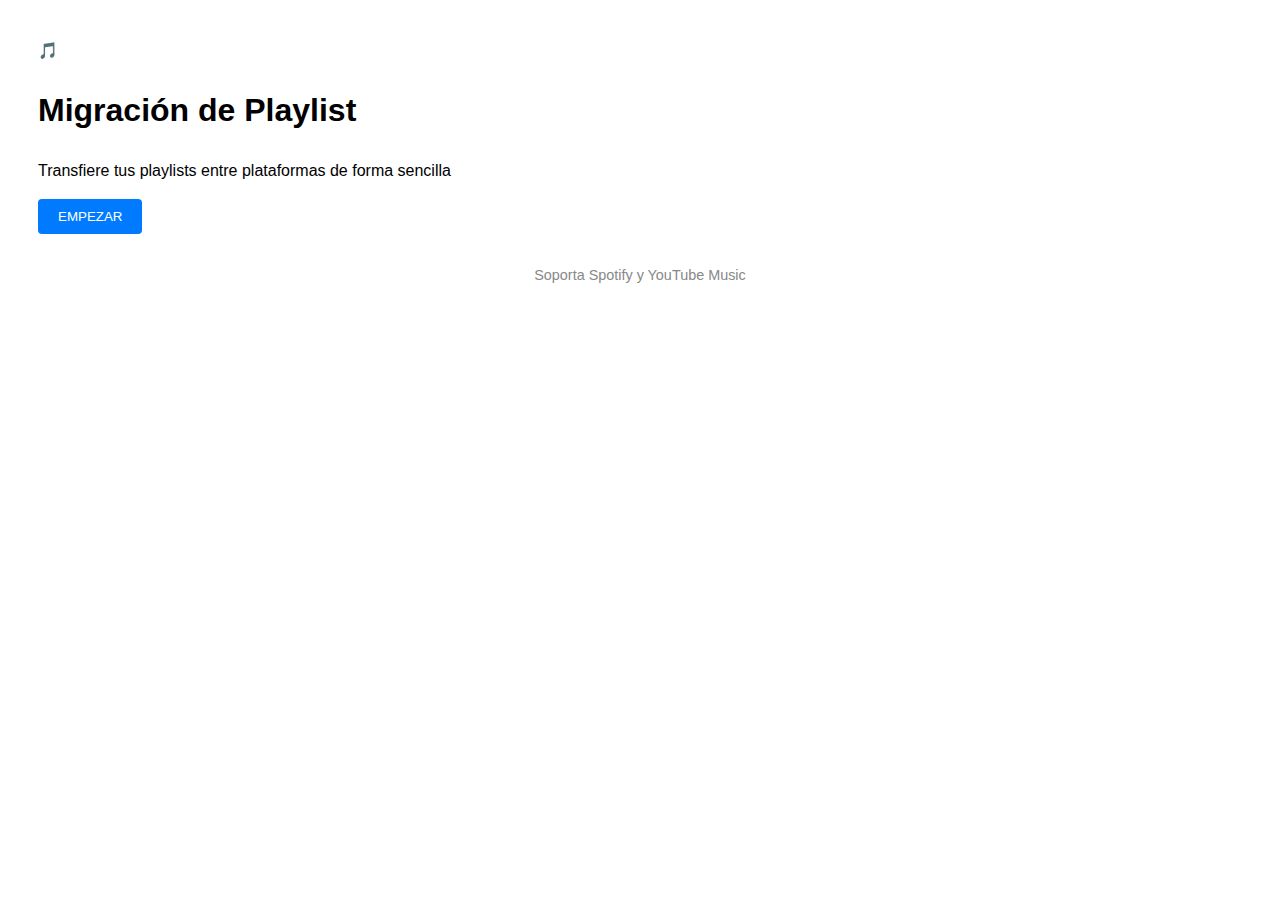
<file: templates/index.html>
<!DOCTYPE html>
<html lang="es">
<head>
    <meta charset="UTF-8">
    <meta name="viewport" content="width=device-width, initial-scale=1.0">
    <title>Migración de Playlist</title>
    <link rel="stylesheet" type="text/css" href="../static/css/style.css">
</head>
<body>
    <div class="container">
        <div class="logo">🎵</div>
        <h1>Migración de Playlist</h1>
        <p class="subtitle">Transfiere tus playlists entre plataformas de forma sencilla</p>
        
        <div class="botones">
            <a href="/seleccionar-origen" style="text-decoration: none;">
                <button class="btn btn-primary">EMPEZAR</button>
            </a>
        </div>
        
        <p style="text-align: center; color: #888; margin-top: 30px; font-size: 0.9em;">
            Soporta Spotify y YouTube Music
        </p>
    </div>
</body>
</html>
</file>
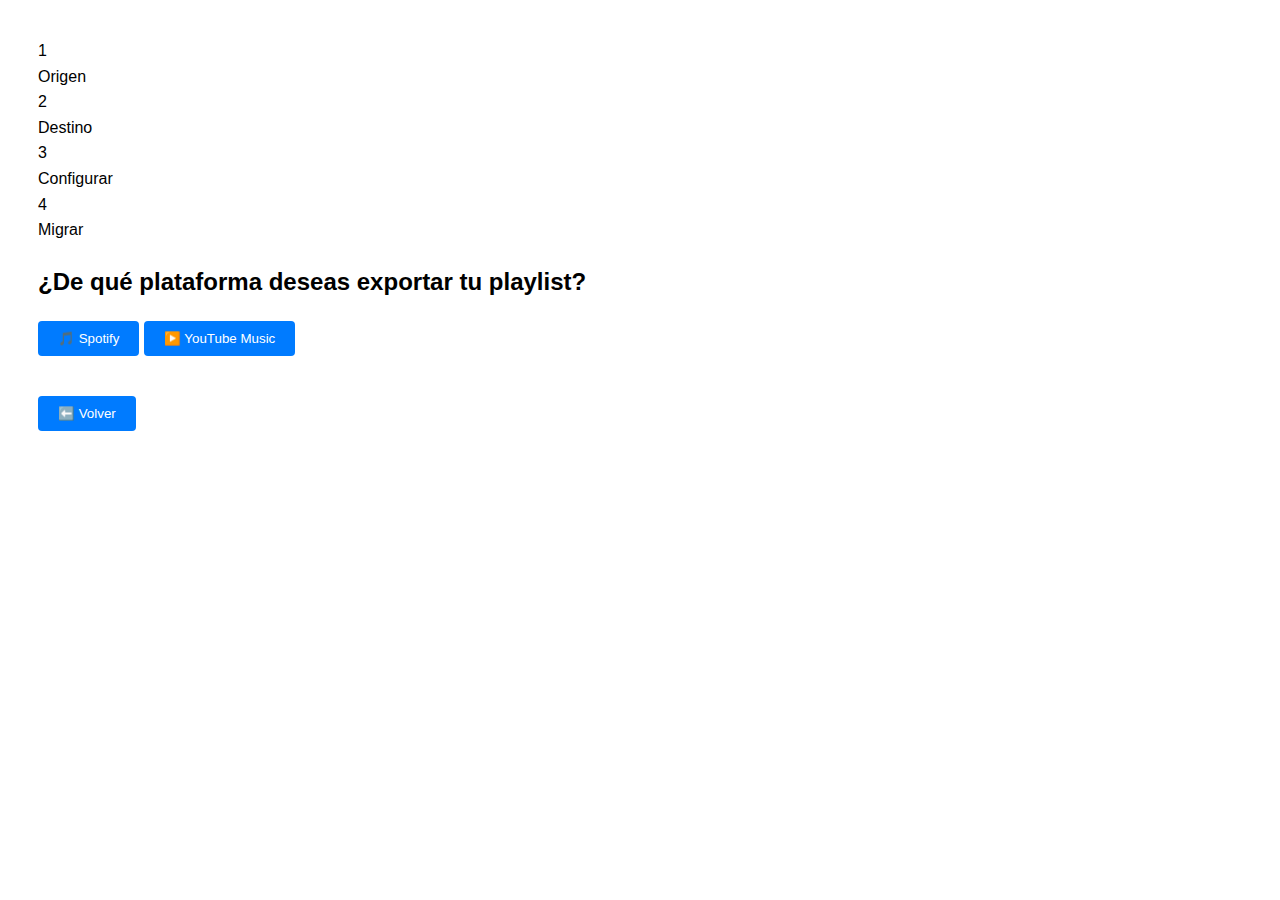
<file: templates/seleccionar-origen.html>
<!DOCTYPE html>
<html lang="es">
<head>
    <meta charset="UTF-8">
    <meta name="viewport" content="width=device-width, initial-scale=1.0">
    <title>Seleccionar Origen - Migración de Playlist</title>
    <link rel="stylesheet" type="text/css" href="../static/css/style.css">
</head>
<body>
    <div class="container">
        <div class="step-indicator">
            <div class="step active">
                <div class="step-number">1</div>
                <div class="step-label">Origen</div>
            </div>
            <div class="step">
                <div class="step-number">2</div>
                <div class="step-label">Destino</div>
            </div>
            <div class="step">
                <div class="step-number">3</div>
                <div class="step-label">Configurar</div>
            </div>
            <div class="step">
                <div class="step-number">4</div>
                <div class="step-label">Migrar</div>
            </div>
        </div>

        <h2>¿De qué plataforma deseas exportar tu playlist?</h2>
        
        <div class="botones">
            <button class="btn btn-spotify" onclick="seleccionarOrigen('Spotify')">
                🎵 Spotify
            </button>
            <button class="btn btn-youtube" onclick="seleccionarOrigen('YTMusic')">
                ▶️ YouTube Music
            </button>
        </div>

        <div id="status" class="status"></div>

        <div class="botones" style="margin-top: 40px;">
            <a href="/" style="text-decoration: none;">
                <button class="btn btn-secondary">⬅️ Volver</button>
            </a>
        </div>
    </div>

    <script>
        async function seleccionarOrigen(plataforma) {
            const status = document.getElementById('status');
            status.className = 'status loading';
            status.textContent = '⏳ Guardando selección...';
            
            try {
                const res = await fetch('/guardar-origen', {
                    method: 'POST',
                    headers: { 'Content-Type': 'application/json' },
                    body: JSON.stringify({ plataforma })
                });
                
                const data = await res.json();
                
                if (data.status === 'success') {
                    status.className = 'status success';
                    status.textContent = `✅ ${plataforma} seleccionado como origen`;
                    
                    // Redirigir después de 1 segundo
                    setTimeout(() => {
                        window.location.href = '/seleccionar-destino';
                    }, 1000);
                } else {
                    status.className = 'status error';
                    status.textContent = '❌ Error al guardar la selección';
                }
            } catch (err) {
                status.className = 'status error';
                status.textContent = '❌ Error de conexión con el servidor';
                console.error(err);
            }
        }
    </script>
</body>
</html>
</file>
<file: static/css/style.css>
body {
    font-family: sans-serif;
    padding: 30px;
    line-height: 1.6;
}

.campo {
    margin-bottom: 10px;
}

label {
    display: block;
    font-weight: bold;
}

input {
    width: 100%;
    padding: 8px;
    margin-top: 5px;
}

button {
    background: #007bff;
    color: white;
    border: none;
    padding: 10px 20px;
    cursor: pointer;
    border-radius: 4px;
}

#status {
    color: green;
    margin-top: 15px;
}
</file>
